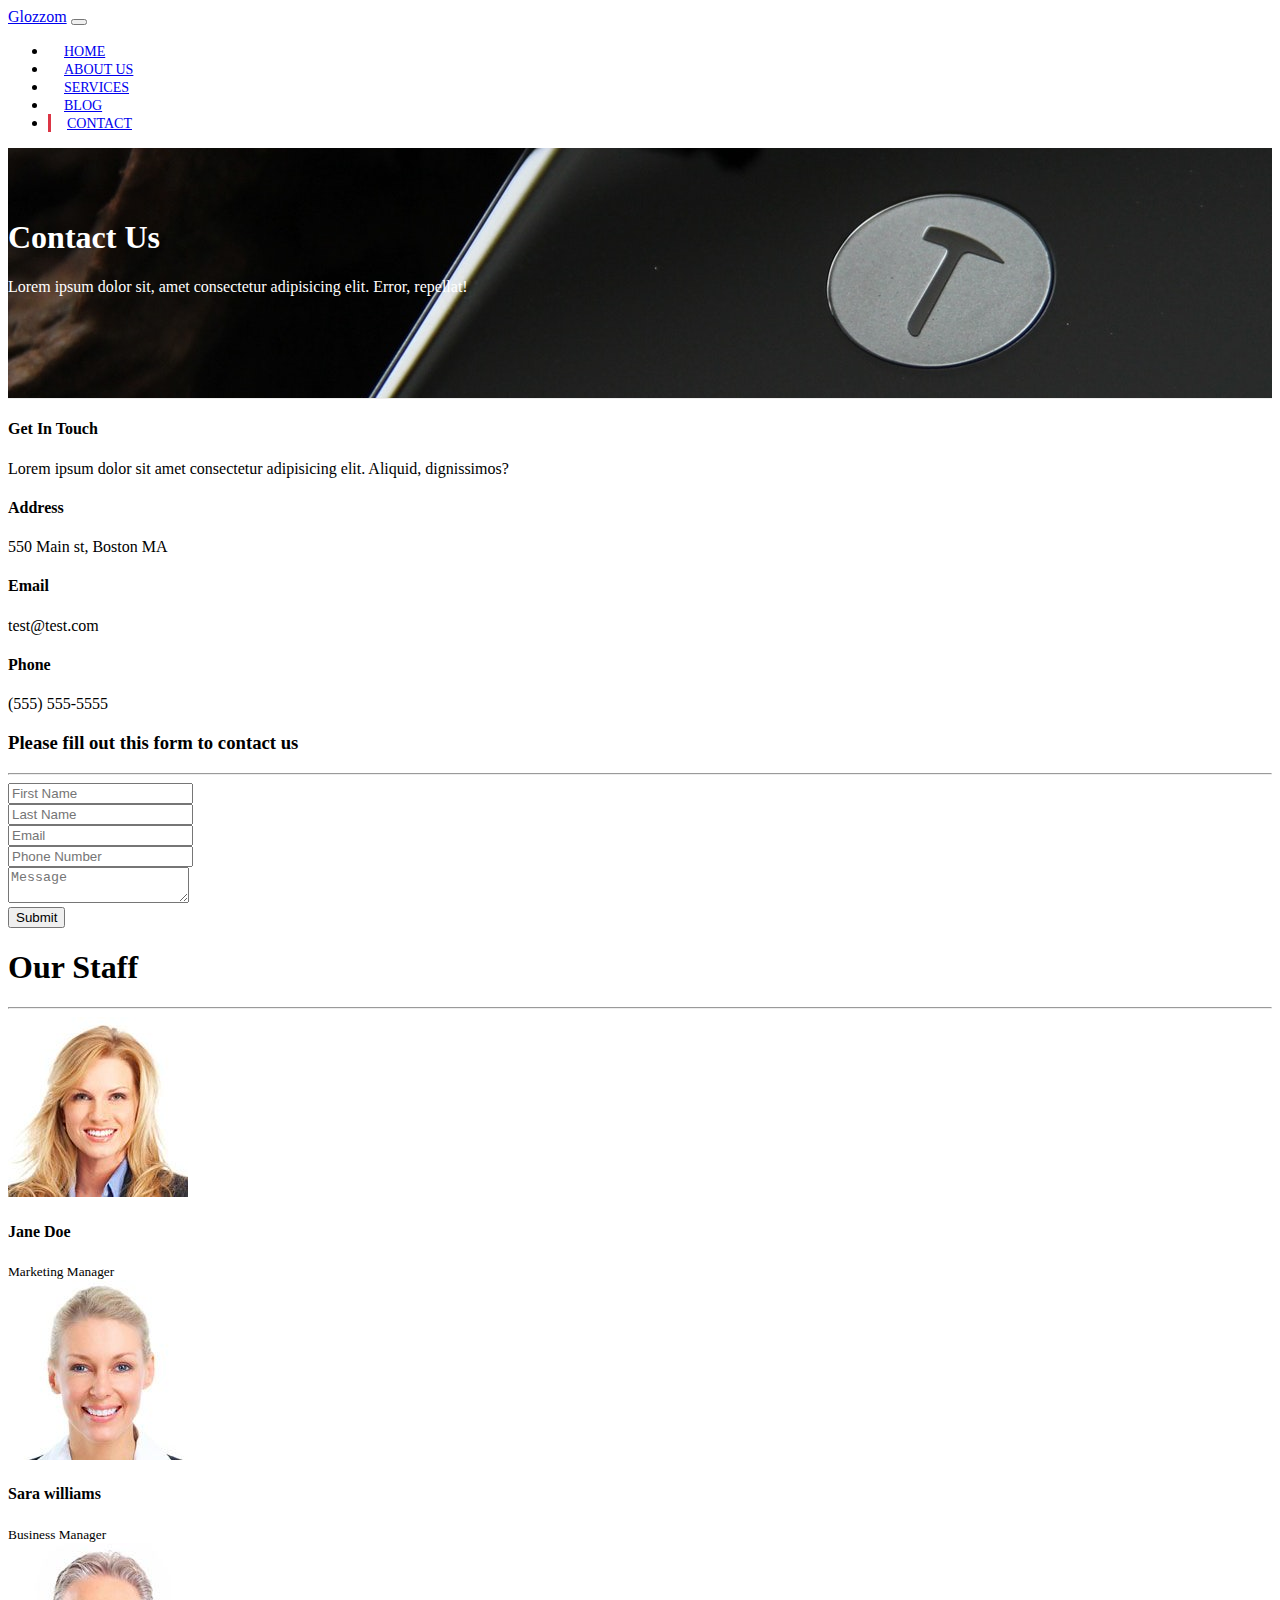
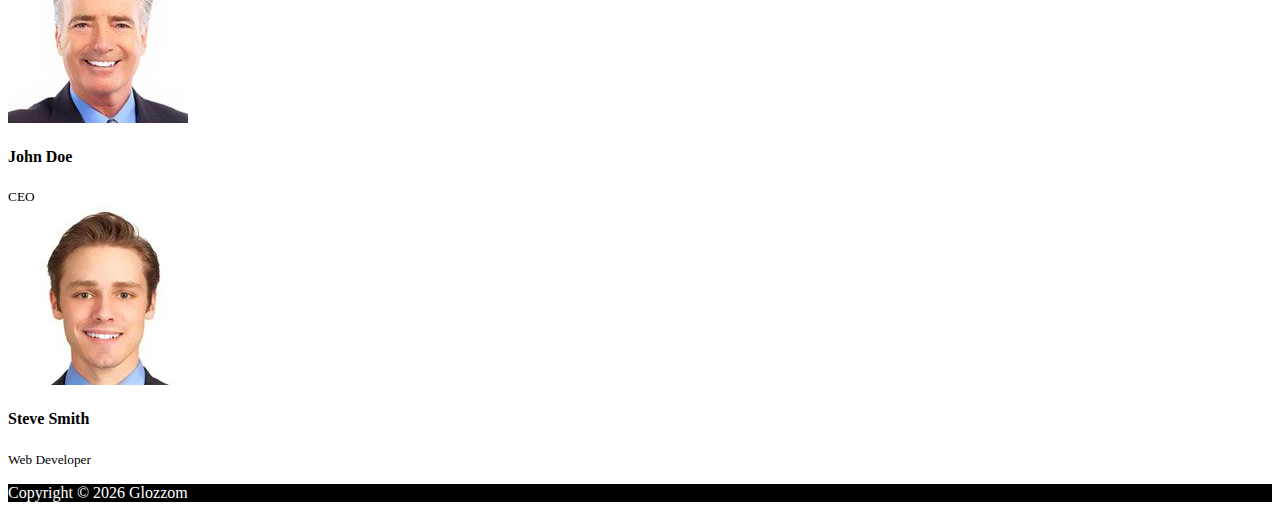
<file: contact.html>
<!DOCTYPE html>
<html lang="en">
  <head>
    <meta charset="UTF-8" />
    <meta name="viewport" content="width=device-width, initial-scale=1.0" />
    <meta http-equiv="X-UA-Compatible" content="ie=edge" />
    <link
      rel="stylesheet"
      href="https://use.fontawesome.com/releases/v5.0.13/css/all.css"
      integrity="sha384-DNOHZ68U8hZfKXOrtjWvjxusGo9WQnrNx2sqG0tfsghAvtVlRW3tvkXWZh58N9jp"
      crossorigin="anonymous"
    />
    <link
      rel="stylesheet"
      href="https://stackpath.bootstrapcdn.com/bootstrap/4.1.1/css/bootstrap.min.css"
      integrity="sha384-WskhaSGFgHYWDcbwN70/dfYBj47jz9qbsMId/iRN3ewGhXQFZCSftd1LZCfmhktB"
      crossorigin="anonymous"
    />
    <link rel="stylesheet" href="css/style.css" />
    <link rel="icon" type="image/png" href="../img/favicon.png" />
    <title>Glozzom</title>
  </head>

  <body>
    <!-- NAV -->
    <nav class="navbar navbar-expand-sm navbar-dark bg-dark">
      <div class="container">
        <a href="index.html" class="navbar-brand">Glozzom</a>
        <button
          class="navbar-toggler"
          data-toggle="collapse"
          data-target="#navbarCollapse"
        >
          <span class="navbar-toggler-icon"></span>
        </button>
        <div class="collapse navbar-collapse" id="navbarCollapse">
          <ul class="navbar-nav ml-auto">
            <li class="nav-item">
              <a href="index.html" class="nav-link">Home</a>
            </li>
            <li class="nav-item">
              <a href="about.html" class="nav-link">About Us</a>
            </li>
            <li class="nav-item">
              <a href="services.html" class="nav-link">Services</a>
            </li>
            <li class="nav-item">
              <a href="blog.html" class="nav-link">Blog</a>
            </li>
            <li class="nav-item active">
              <a href="contact.html" class="nav-link">Contact</a>
            </li>
          </ul>
        </div>
      </div>
    </nav>

    <!-- PAGE HEADER -->
    <div id="page-header">
      <div class="container">
        <div class="row">
          <div class="col-md-6 m-auto text-center">
            <h1>Contact Us</h1>
            <p>
              Lorem ipsum dolor sit, amet consectetur adipisicing elit. Error,
              repellat!
            </p>
          </div>
        </div>
      </div>
    </div>

    <!-- CONTACT SECTION -->
    <section id="contact" class="py-3">
      <div class="container">
        <div class="row">
          <div class="col-md-4">
            <div class="card p-4">
              <div class="card-body">
                <h4>Get In Touch</h4>
                <p>
                  Lorem ipsum dolor sit amet consectetur adipisicing elit.
                  Aliquid, dignissimos?
                </p>
                <h4>Address</h4>
                <p>550 Main st, Boston MA</p>
                <h4>Email</h4>
                <p>test@test.com</p>
                <h4>Phone</h4>
                <p>(555) 555-5555</p>
              </div>
            </div>
          </div>
          <div class="col-md-8">
            <div class="card p-4">
              <div class="card-body">
                <h3 class="text-center">
                  Please fill out this form to contact us
                </h3>
                <hr />
                <div class="row">
                  <div class="col-md-6">
                    <div class="form-group">
                      <input
                        type="text"
                        class="form-control"
                        placeholder="First Name"
                      />
                    </div>
                  </div>
                  <div class="col-md-6">
                    <div class="form-group">
                      <input
                        type="text"
                        class="form-control"
                        placeholder="Last Name"
                      />
                    </div>
                  </div>
                  <div class="col-md-6">
                    <div class="form-group">
                      <input
                        type="text"
                        class="form-control"
                        placeholder="Email"
                      />
                    </div>
                  </div>
                  <div class="col-md-6">
                    <div class="form-group">
                      <input
                        type="text"
                        class="form-control"
                        placeholder="Phone Number"
                      />
                    </div>
                  </div>
                </div>
                <div class="row">
                  <div class="col-md-12">
                    <div class="form-group">
                      <textarea
                        class="form-control"
                        placeholder="Message"
                      ></textarea>
                    </div>
                  </div>
                  <div class="col-md-12">
                    <div class="form-group">
                      <input
                        type="submit"
                        value="Submit"
                        class="btn btn-outline-danger btn-block"
                      />
                    </div>
                  </div>
                </div>
              </div>
            </div>
          </div>
        </div>
      </div>
    </section>

    <!-- STAFF -->
    <section id="staff" class="py-5 text-center bg-dark text-white">
      <div class="container">
        <h1>Our Staff</h1>
        <hr />
        <div class="row">
          <div class="col-lg-3 col-md-6 pb-2">
            <img
              src="img/person1.jpg"
              alt=""
              class="img-fluid rounded-circle mb-2"
            />
            <h4>Jane Doe</h4>
            <small>Marketing Manager</small>
          </div>
          <div class="col-lg-3 col-md-6 pb-2">
            <img
              src="img/person2.jpg"
              alt=""
              class="img-fluid rounded-circle mb-2"
            />
            <h4>Sara williams</h4>
            <small>Business Manager</small>
          </div>
          <div class="col-lg-3 col-md-6 pb-2">
            <img
              src="img/person3.jpg"
              alt=""
              class="img-fluid rounded-circle mb-2"
            />
            <h4>John Doe</h4>
            <small>CEO</small>
          </div>
          <div class="col-lg-3 col-md-6 pb-2">
            <img
              src="img/person4.jpg"
              alt=""
              class="img-fluid rounded-circle mb-2"
            />
            <h4>Steve Smith</h4>
            <small>Web Developer</small>
          </div>
        </div>
      </div>
    </section>

    <!-- FOOTER -->
    <footer id="main-footer" class="text-center p-4">
      <div class="container">
        <div class="row">
          <div class="col">
            <p>Copyright &copy; <span id="year"></span> Glozzom</p>
          </div>
        </div>
      </div>
    </footer>

    <script
      src="http://code.jquery.com/jquery-3.3.1.min.js"
      integrity="sha256-FgpCb/KJQlLNfOu91ta32o/NMZxltwRo8QtmkMRdAu8="
      crossorigin="anonymous"
    ></script>
    <script
      src="https://cdnjs.cloudflare.com/ajax/libs/popper.js/1.14.3/umd/popper.min.js"
      integrity="sha384-ZMP7rVo3mIykV+2+9J3UJ46jBk0WLaUAdn689aCwoqbBJiSnjAK/l8WvCWPIPm49"
      crossorigin="anonymous"
    ></script>
    <script
      src="https://stackpath.bootstrapcdn.com/bootstrap/4.1.1/js/bootstrap.min.js"
      integrity="sha384-smHYKdLADwkXOn1EmN1qk/HfnUcbVRZyYmZ4qpPea6sjB/pTJ0euyQp0Mk8ck+5T"
      crossorigin="anonymous"
    ></script>

    <script>
      // Get the current year for the copyright
      $('#year').text(new Date().getFullYear());
    </script>
  </body>
</html>
</file>
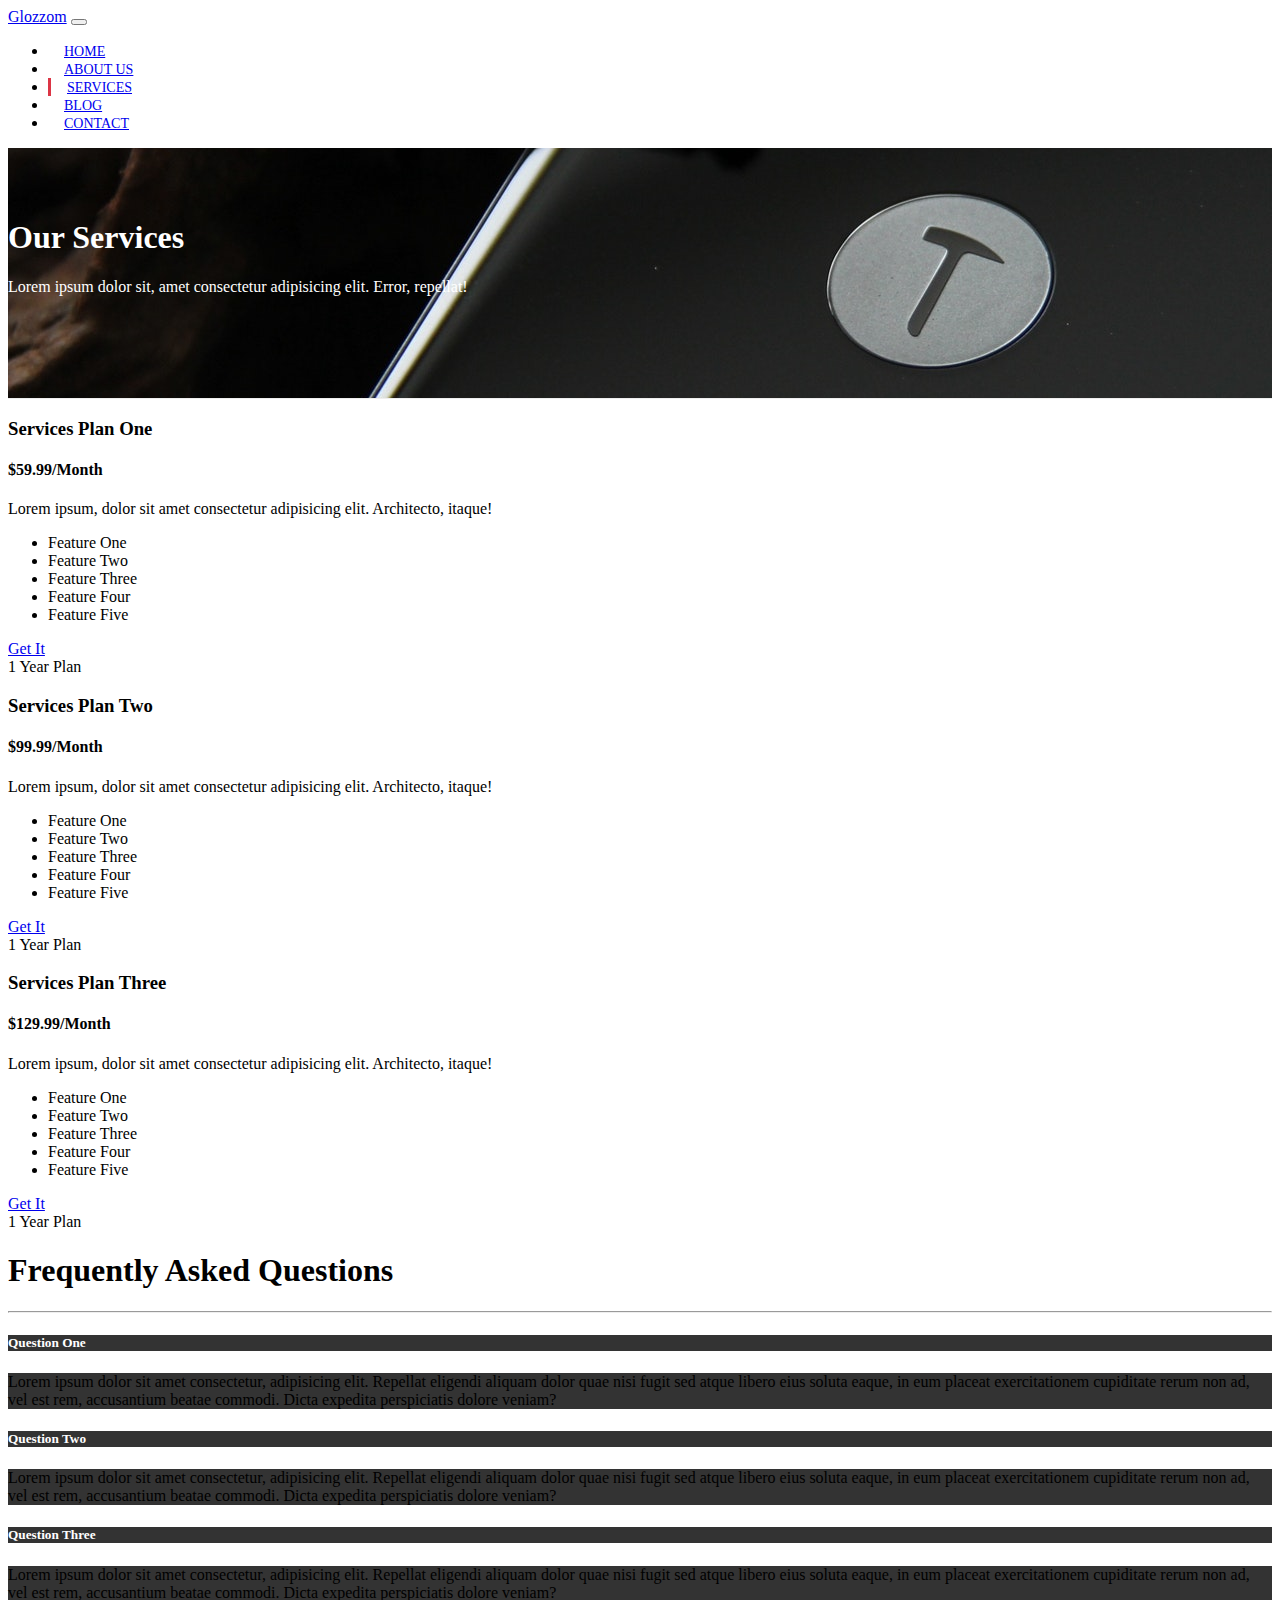
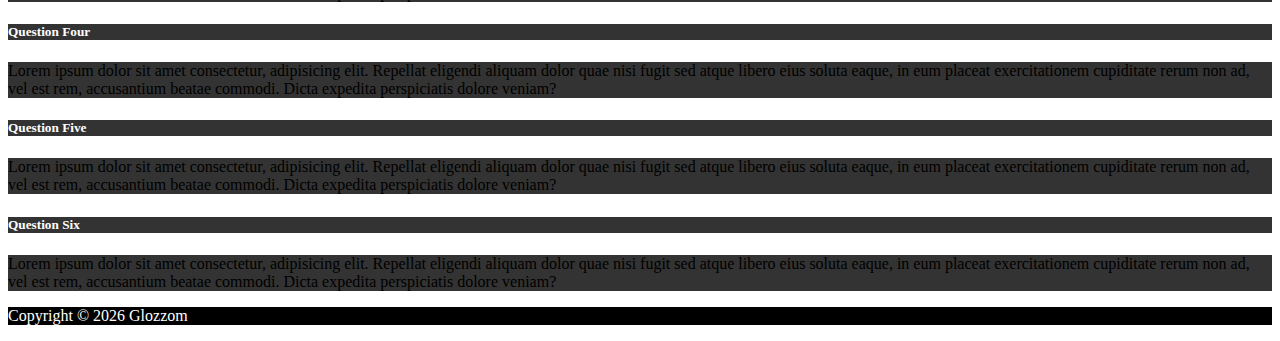
<file: services.html>
<!DOCTYPE html>
<html lang="en">

<head>
  <meta charset="UTF-8">
  <meta name="viewport" content="width=device-width, initial-scale=1.0">
  <meta http-equiv="X-UA-Compatible" content="ie=edge">
  <link rel="stylesheet" href="https://use.fontawesome.com/releases/v5.0.13/css/all.css" integrity="sha384-DNOHZ68U8hZfKXOrtjWvjxusGo9WQnrNx2sqG0tfsghAvtVlRW3tvkXWZh58N9jp" crossorigin="anonymous">
  <link rel="stylesheet" href="https://stackpath.bootstrapcdn.com/bootstrap/4.1.1/css/bootstrap.min.css" integrity="sha384-WskhaSGFgHYWDcbwN70/dfYBj47jz9qbsMId/iRN3ewGhXQFZCSftd1LZCfmhktB" crossorigin="anonymous">
  <link rel="stylesheet" href="css/style.css">
  <link rel="icon" type="image/png" href="../img/favicon.png" />
  <title>Glozzom</title>
</head>

<body>
  <!-- NAV -->
  <nav class="navbar navbar-expand-sm navbar-dark bg-dark">
    <div class="container">
      <a href="index.html" class="navbar-brand">Glozzom</a>
      <button class="navbar-toggler" data-toggle="collapse" data-target="#navbarCollapse">
        <span class="navbar-toggler-icon"></span>
      </button>
      <div class="collapse navbar-collapse" id="navbarCollapse">
        <ul class="navbar-nav ml-auto">
          <li class="nav-item">
            <a href="index.html" class="nav-link">Home</a>
          </li>
          <li class="nav-item">
            <a href="about.html" class="nav-link">About Us</a>
          </li>
          <li class="nav-item active">
            <a href="services.html" class="nav-link">Services</a>
          </li>
          <li class="nav-item">
            <a href="blog.html" class="nav-link">Blog</a>
          </li>
          <li class="nav-item">
            <a href="contact.html" class="nav-link">Contact</a>
          </li>
        </ul>
      </div>
    </div>
  </nav>

  <!-- PAGE HEADER -->
  <div id="page-header">
    <div class="container">
      <div class="row">
        <div class="col-md-6 m-auto text-center">
          <h1>Our Services</h1>
          <p>Lorem ipsum dolor sit, amet consectetur adipisicing elit. Error, repellat!</p>
        </div>
      </div>
    </div>
  </div>

  <!-- SERVICES SECTION -->
  <section id="services" class="py-5">
    <div class="container">
      <div class="row">
        <div class="col-md-4">
          <div class="card text-center">
            <div class="card-header bg-dark text-white">
              <h3>Services Plan One</h3>
            </div>
            <div class="card-body">
              <h4 class="card-title">$59.99/Month</h4>
              <p class="card-text">Lorem ipsum, dolor sit amet consectetur adipisicing elit. Architecto, itaque!</p>
              <ul class="list-group">
                <li class="list-group-item">
                  <i class="fas fa-check"></i> Feature One
                </li>
                <li class="list-group-item">
                  <i class="fas fa-check"></i> Feature Two
                </li>
                <li class="list-group-item">
                  <i class="fas fa-check"></i> Feature Three
                </li>
                <li class="list-group-item">
                  <i class="fas fa-check"></i> Feature Four
                </li>
                <li class="list-group-item">
                  <i class="fas fa-check"></i> Feature Five
                </li>
              </ul>
              <a href="#" class="btn btn-danger btn-block mt-2">Get It</a>
            </div>
            <div class="card-footer text-muted">
              1 Year Plan
            </div>
          </div>
        </div>
        <div class="col-md-4">
          <div class="card text-center">
            <div class="card-header bg-dark text-white">
              <h3>Services Plan Two</h3>
            </div>
            <div class="card-body">
              <h4 class="card-title">$99.99/Month</h4>
              <p class="card-text">Lorem ipsum, dolor sit amet consectetur adipisicing elit. Architecto, itaque!</p>
              <ul class="list-group">
                <li class="list-group-item">
                  <i class="fas fa-check"></i> Feature One
                </li>
                <li class="list-group-item">
                  <i class="fas fa-check"></i> Feature Two
                </li>
                <li class="list-group-item">
                  <i class="fas fa-check"></i> Feature Three
                </li>
                <li class="list-group-item">
                  <i class="fas fa-check"></i> Feature Four
                </li>
                <li class="list-group-item">
                  <i class="fas fa-check"></i> Feature Five
                </li>
              </ul>
              <a href="#" class="btn btn-danger btn-block mt-2">Get It</a>
            </div>
            <div class="card-footer text-muted">
              1 Year Plan
            </div>
          </div>
        </div>
        <div class="col-md-4">
          <div class="card text-center">
            <div class="card-header bg-dark text-white">
              <h3>Services Plan Three</h3>
            </div>
            <div class="card-body">
              <h4 class="card-title">$129.99/Month</h4>
              <p class="card-text">Lorem ipsum, dolor sit amet consectetur adipisicing elit. Architecto, itaque!</p>
              <ul class="list-group">
                <li class="list-group-item">
                  <i class="fas fa-check"></i> Feature One
                </li>
                <li class="list-group-item">
                  <i class="fas fa-check"></i> Feature Two
                </li>
                <li class="list-group-item">
                  <i class="fas fa-check"></i> Feature Three
                </li>
                <li class="list-group-item">
                  <i class="fas fa-check"></i> Feature Four
                </li>
                <li class="list-group-item">
                  <i class="fas fa-check"></i> Feature Five
                </li>
              </ul>
              <a href="#" class="btn btn-danger btn-block mt-2">Get It</a>
            </div>
            <div class="card-footer text-muted">
              1 Year Plan
            </div>
          </div>
        </div>
      </div>
    </div>
  </section>

  <!-- FAQ -->
  <section id="faq" class="p-5 bg-dark text-white">
    <div class="container">
      <h1 class="text-center">Frequently Asked Questions</h1>
      <hr>
      <div id="accordion">
        <div class="row">
          <div class="col-md-6">
            <div class="card">
              <div class="card-header">
                <h5 class="mb-0">
                  <a href="#collapseOne" data-toggle="collapse" data-parent="accordion">
                    Question One
                  </a>
                </h5>
              </div>
              <div id="collapseOne" class="collapse">
                <div class="card-body">
                  Lorem ipsum dolor sit amet consectetur, adipisicing elit. Repellat eligendi aliquam dolor quae nisi fugit sed atque libero eius soluta eaque, in eum placeat exercitationem cupiditate rerum non ad, vel est rem, accusantium beatae commodi. Dicta expedita perspiciatis dolore veniam?
                </div>
              </div>
            </div>

            <div class="card">
              <div class="card-header">
                <h5 class="mb-0">
                  <a href="#collapseTwo" data-toggle="collapse" data-parent="accordion">
                    Question Two
                  </a>
                </h5>
              </div>
              <div id="collapseTwo" class="collapse">
                <div class="card-body">
                  Lorem ipsum dolor sit amet consectetur, adipisicing elit. Repellat eligendi aliquam dolor quae nisi fugit sed atque libero eius soluta eaque, in eum placeat exercitationem cupiditate rerum non ad, vel est rem, accusantium beatae commodi. Dicta expedita perspiciatis dolore veniam?
                </div>
              </div>
            </div>

            <div class="card">
              <div class="card-header">
                <h5 class="mb-0">
                  <a href="#collapseThree" data-toggle="collapse" data-parent="accordion">
                    Question Three
                  </a>
                </h5>
              </div>
              <div id="collapseThree" class="collapse">
                <div class="card-body">
                  Lorem ipsum dolor sit amet consectetur, adipisicing elit. Repellat eligendi aliquam dolor quae nisi fugit sed atque libero eius soluta eaque, in eum placeat exercitationem cupiditate rerum non ad, vel est rem, accusantium beatae commodi. Dicta expedita perspiciatis dolore veniam?
                </div>
              </div>
            </div>
          </div>
        <div class="col-md-6">
          <div class="card">
            <div class="card-header">
              <h5 class="mb-0">
                <a href="#collapseFour" data-toggle="collapse" data-parent="accordion">
                  Question Four
                </a>
              </h5>
            </div>
            <div id="collapseFour" class="collapse">
              <div class="card-body">
                Lorem ipsum dolor sit amet consectetur, adipisicing elit. Repellat eligendi aliquam dolor quae nisi fugit sed atque libero eius soluta eaque, in eum placeat exercitationem cupiditate rerum non ad, vel est rem, accusantium beatae commodi. Dicta expedita perspiciatis dolore veniam?
              </div>
            </div>
          </div>

          <div class="card">
            <div class="card-header">
              <h5 class="mb-0">
                <a href="#collapseFive" data-toggle="collapse" data-parent="accordion">
                  Question Five
                </a>
              </h5>
            </div>
            <div id="collapseFive" class="collapse">
              <div class="card-body">
                Lorem ipsum dolor sit amet consectetur, adipisicing elit. Repellat eligendi aliquam dolor quae nisi fugit sed atque libero eius soluta eaque, in eum placeat exercitationem cupiditate rerum non ad, vel est rem, accusantium beatae commodi. Dicta expedita perspiciatis dolore veniam?
              </div>
            </div>
          </div>

          <div class="card">
            <div class="card-header">
              <h5 class="mb-0">
                <a href="#collapseSix" data-toggle="collapse" data-parent="accordion">
                  Question Six
                </a>
              </h5>
            </div>
            <div id="collapseSix" class="collapse">
              <div class="card-body">
                Lorem ipsum dolor sit amet consectetur, adipisicing elit. Repellat eligendi aliquam dolor quae nisi fugit sed atque libero eius soluta eaque, in eum placeat exercitationem cupiditate rerum non ad, vel est rem, accusantium beatae commodi. Dicta expedita perspiciatis dolore veniam?
              </div>
            </div>
          </div>
        </div>
      </div>
    </div>
  </section>

  <!-- FOOTER -->
  <footer id="main-footer" class="text-center p-4">
    <div class="container">
      <div class="row">
        <div class="col">
          <p>Copyright &copy; <span id="year"></span> Glozzom</p>
        </div>
      </div>
    </div>
  </footer>

  <script src="http://code.jquery.com/jquery-3.3.1.min.js" integrity="sha256-FgpCb/KJQlLNfOu91ta32o/NMZxltwRo8QtmkMRdAu8=" crossorigin="anonymous"></script>
  <script src="https://cdnjs.cloudflare.com/ajax/libs/popper.js/1.14.3/umd/popper.min.js" integrity="sha384-ZMP7rVo3mIykV+2+9J3UJ46jBk0WLaUAdn689aCwoqbBJiSnjAK/l8WvCWPIPm49" crossorigin="anonymous"></script>
  <script src="https://stackpath.bootstrapcdn.com/bootstrap/4.1.1/js/bootstrap.min.js" integrity="sha384-smHYKdLADwkXOn1EmN1qk/HfnUcbVRZyYmZ4qpPea6sjB/pTJ0euyQp0Mk8ck+5T" crossorigin="anonymous"></script>

  <script>
    // Get the current year for the copyright
    $('#year').text(new Date().getFullYear());
  </script>
</body>

</html>
</file>
<file: css/style.css>
body {
  overflow-x: hidden;
}

/* NAV */
.navbar .nav-link {
  font-size: 14px;
  text-transform: uppercase;
  padding-left: 1rem !important;
  padding-right: 1rem !important;
}

.navbar .nav-item.active {
  border-left: #dc3545 3px solid;
}

/* SHOWCASE SLIDER */
.carousel-item {
  height: 450px;
}

.carousel-image-1 {
  background: url('../img/image1.jpg');
  background-size: cover;
}

.carousel-image-2 {
  background: url('../img/image2.jpg');
  background-size: cover;
}

.carousel-image-3 {
  background: url('../img/image3.jpg');
  background-size: cover;
}

/* HOME ICON SECTION */
/* #home-icons p {
  text-align: justify;
} */

/* HOME HEADING SECTION */
#home-heading {
  position: relative;
  min-height: 200px;
  background: url('../img/lights.jpg');
  background-attachment: fixed;
  background-repeat: no-repeat;
  text-align: center;
  color: #fff;
}

.dark-overlay {
  position: absolute;
  top: 0;
  left: 0;
  width: 100%;
  height: 100%;
  background: rgba(0, 0, 0, 0.7);
}

/* INFO SECTION */
#info {
  text-align: right;
}

#info p {
  text-align: justify;
}

/* VIDEO PLAY */
#video-play {
  position: relative;
  min-height: 200px;
  background: url('../img/media.jpg');
  background-attachment: fixed;
  background-repeat: no-repeat;
  background-position: 0 -300px;
  text-align: center;
  color: #fff;
}

#video-play a {
  color: #fff;
}

.fas.fa-play:hover {
  color: #dc3545;
}

/* PHOTO GALLERY */
#gallery img:hover {
  cursor: cell;
}

/* FOOTER */
#main-footer {
  background: #000;
  color: #fff;
}

/* ABOUT US */
#page-header {
  height: 200px;
  background: url('../img/image1.jpg');
  background-position: 0 -360px;
  background-attachment: fixed;
  color: #fff;
  border-bottom: 1px #eee solid;
  padding-top: 50px;
}

.about-img {
  margin-top: -50px;
}

/* SERVICES */
#faq .card {
  border: #444;
}

#faq a {
  color: #fff;
  text-decoration: none;
}

#faq .card-body,
#faq .card-header {
  background: #333;
}

/* MEDIA QUERIES */
@media (max-width: 992px) {
}

@media (max-width: 768px) {
  .carousel-caption h1 {
    font-size: 3.2rem;
  }

  #info {
    text-align: center;
  }
}

@media (max-width: 576px) {
  .carousel-caption h1 {
    font-size: 2.6rem;
  }
  .carousel-caption p {
    font-size: 1.2rem;
  }

  #gallery .row {
    margin-bottom: 0;
  }

  #video-play h1 {
    font-size: 2.4rem;
  }
}
</file>
